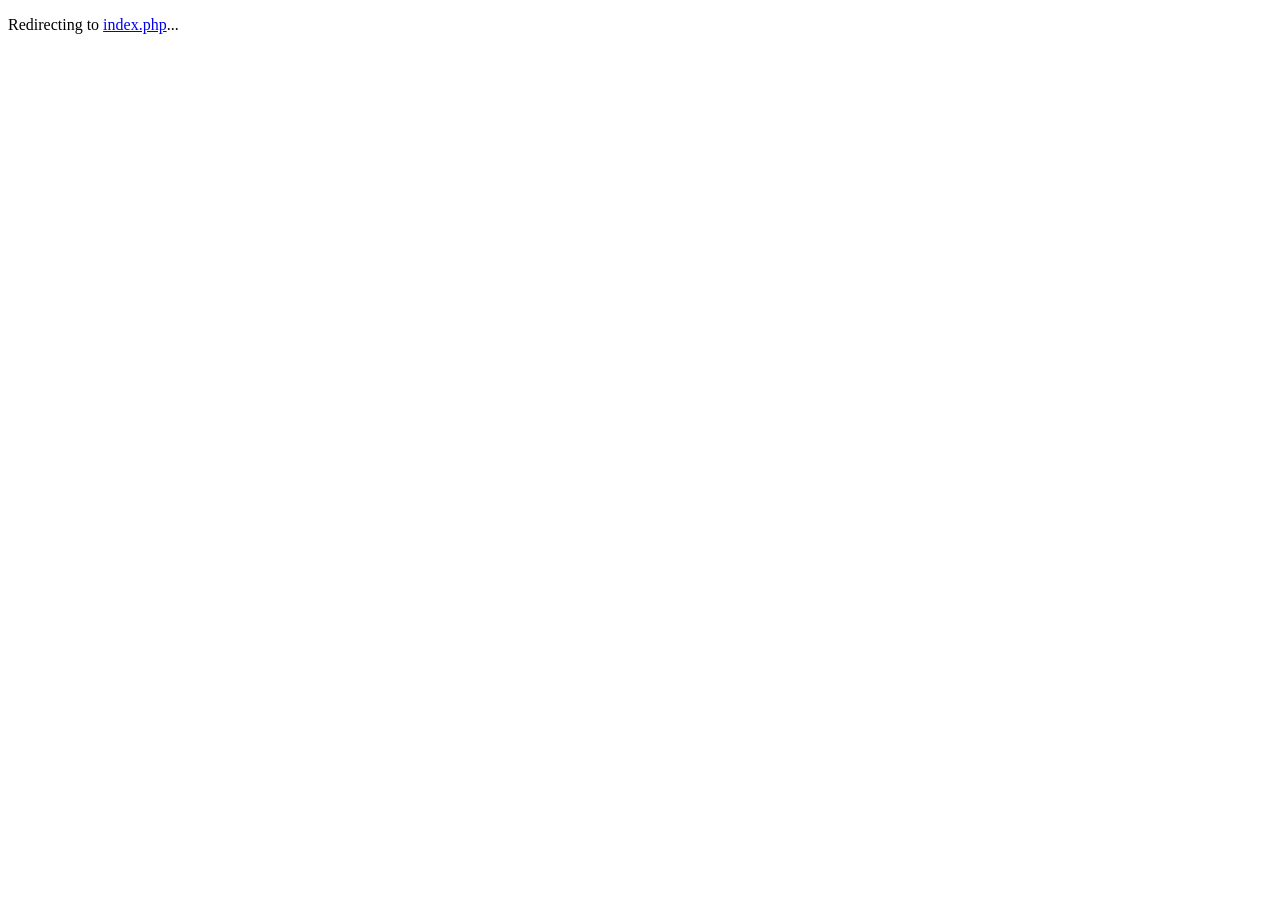
<file: index.html>
<!DOCTYPE html>
<html lang="en">

<head>
    <meta charset="UTF-8">
    <meta http-equiv="refresh" content="0; url=index.php">
    <meta name="viewport" content="width=device-width, initial-scale=1.0">
    <title>Redirecting...</title>
</head>

<body>
    <p>Redirecting to <a href="index.php">index.php</a>...</p>
</body>

</html>
</file>
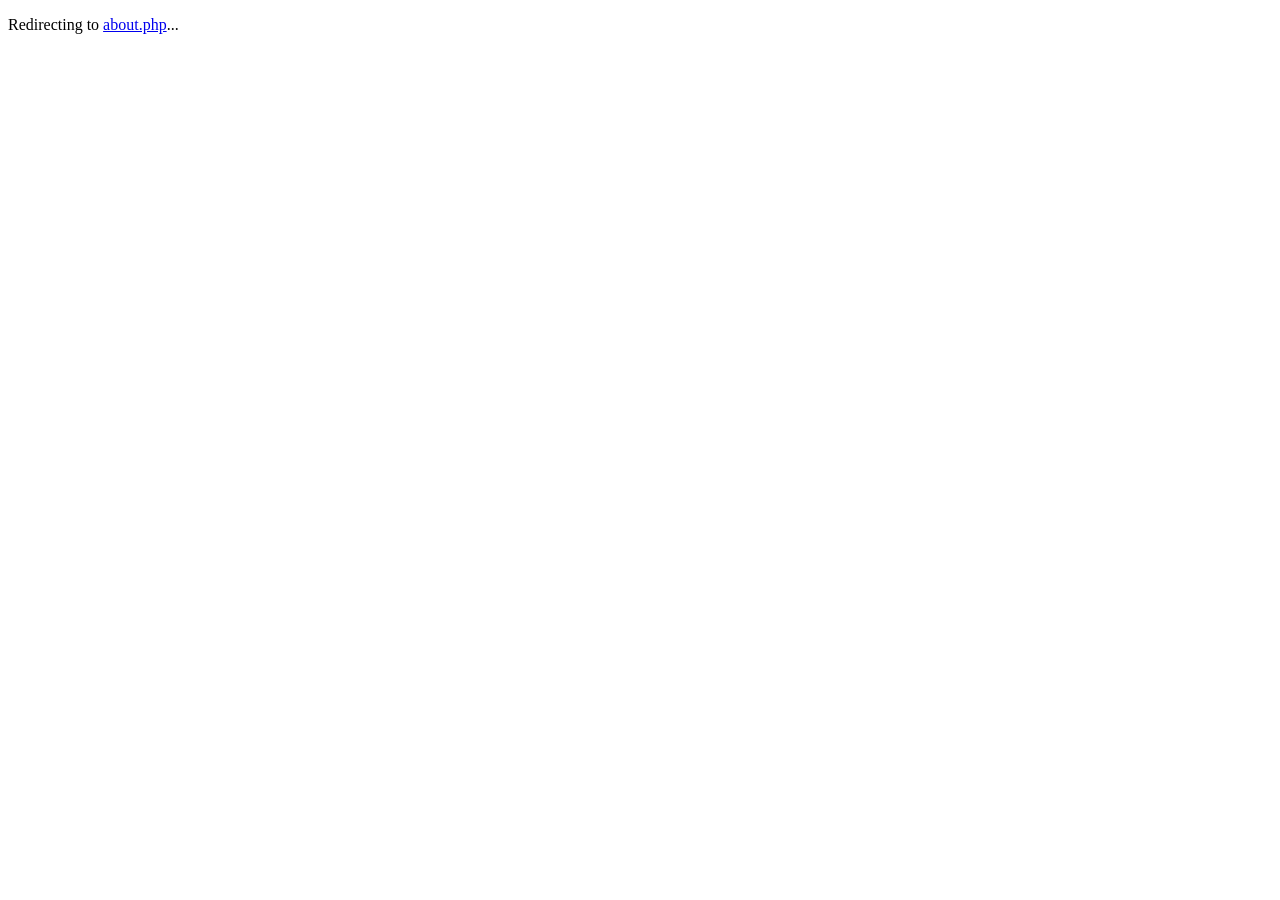
<file: about.html>
<!DOCTYPE html>
<html lang="en">
<head>
    <meta charset="UTF-8">
    <meta http-equiv="refresh" content="0; url=about.php">
    <meta name="viewport" content="width=device-width, initial-scale=1.0">
    <title>Redirecting...</title>
</head>
<body>
    <p>Redirecting to <a href="about.php">about.php</a>...</p>
</body>
</html>
</file>
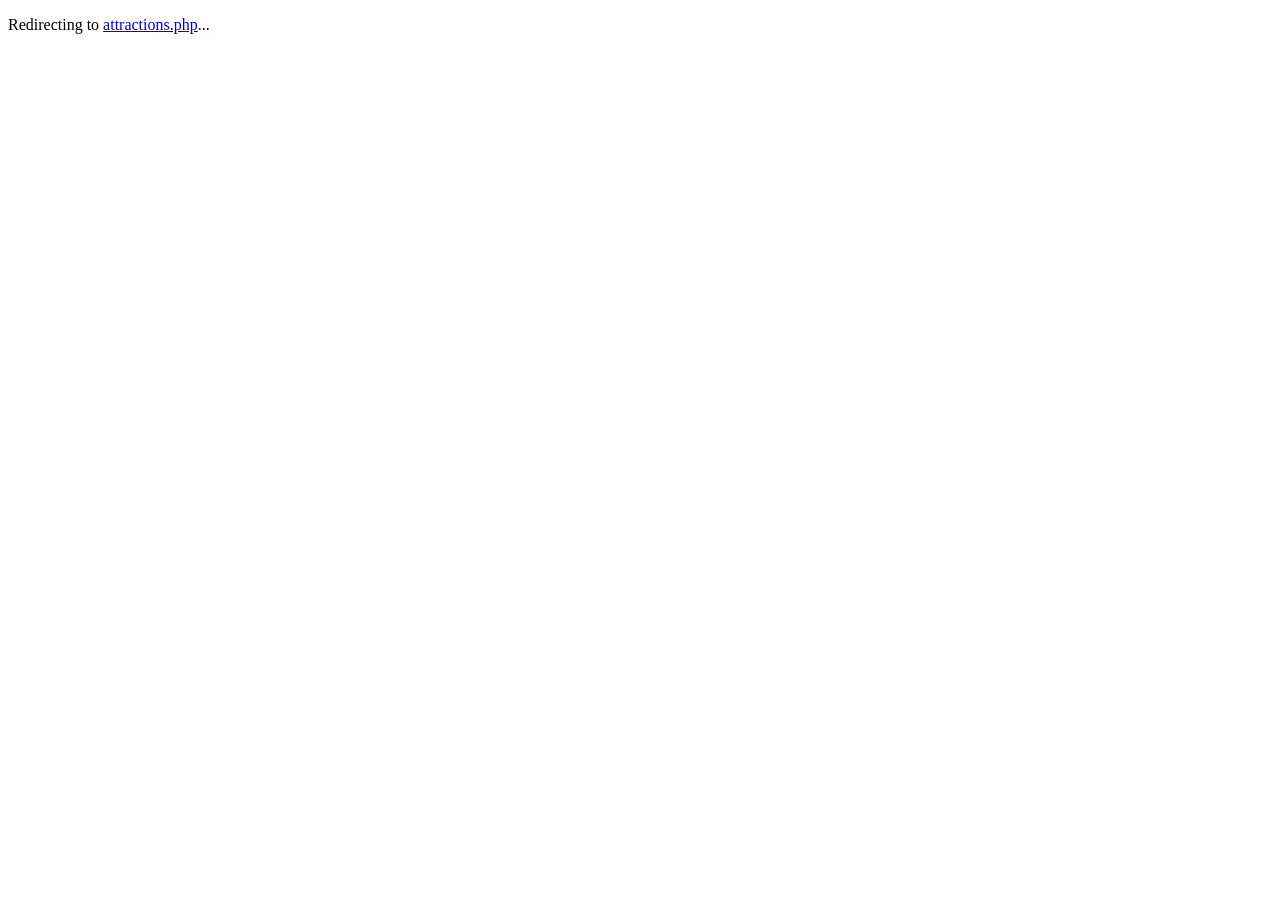
<file: attractions.html>
<!DOCTYPE html>
<html lang="en">
<head>
    <meta charset="UTF-8">
    <meta http-equiv="refresh" content="0; url=attractions.php">
    <meta name="viewport" content="width=device-width, initial-scale=1.0">
    <title>Redirecting...</title>
</head>
<body>
    <p>Redirecting to <a href="attractions.php">attractions.php</a>...</p>
</body>
</html>
</file>
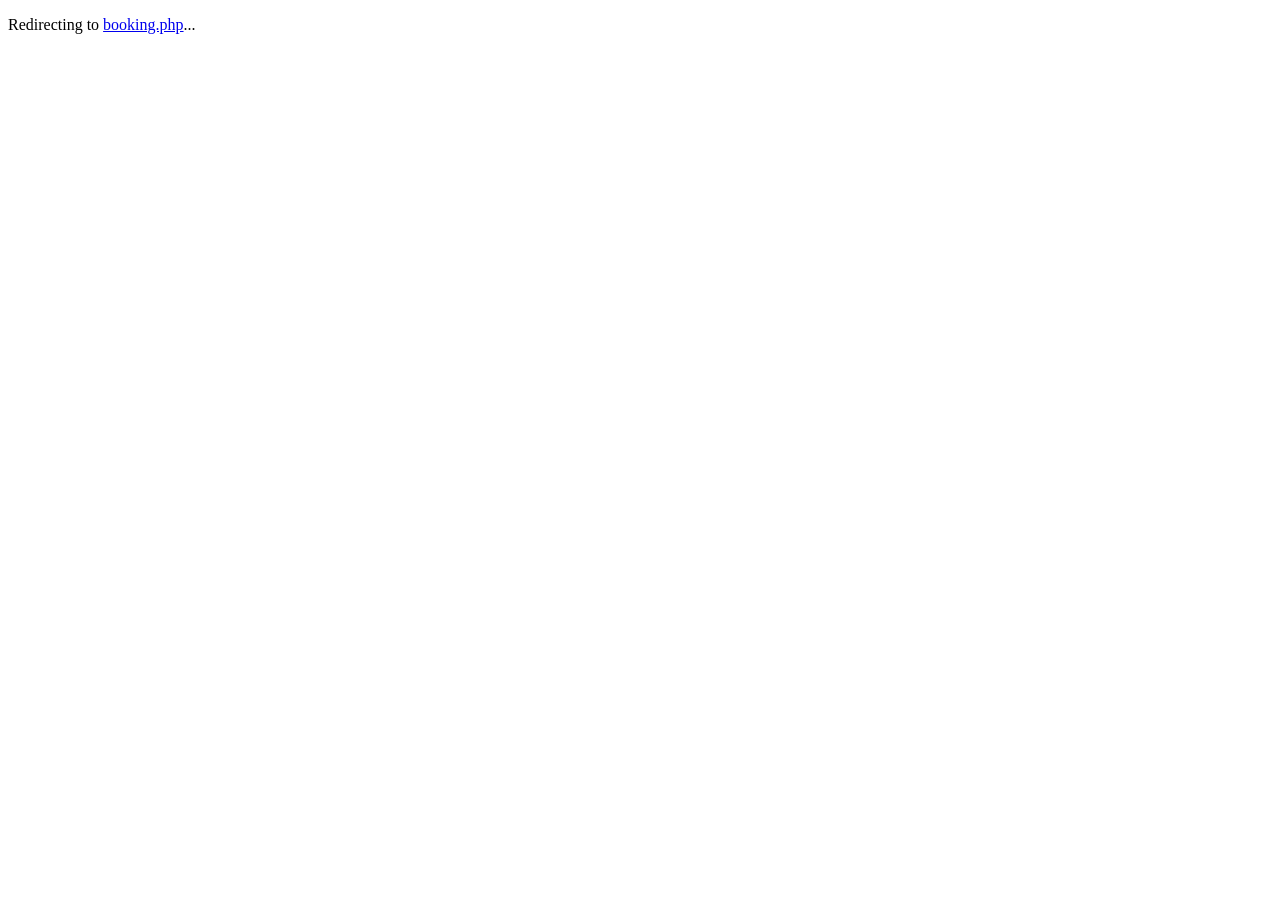
<file: booking.html>
<!DOCTYPE html>
<html lang="en">
<head>
    <meta charset="UTF-8">
    <meta http-equiv="refresh" content="0; url=booking.php">
    <meta name="viewport" content="width=device-width, initial-scale=1.0">
    <title>Redirecting...</title>
</head>
<body>
    <p>Redirecting to <a href="booking.php">booking.php</a>...</p>
</body>
</html>
</file>
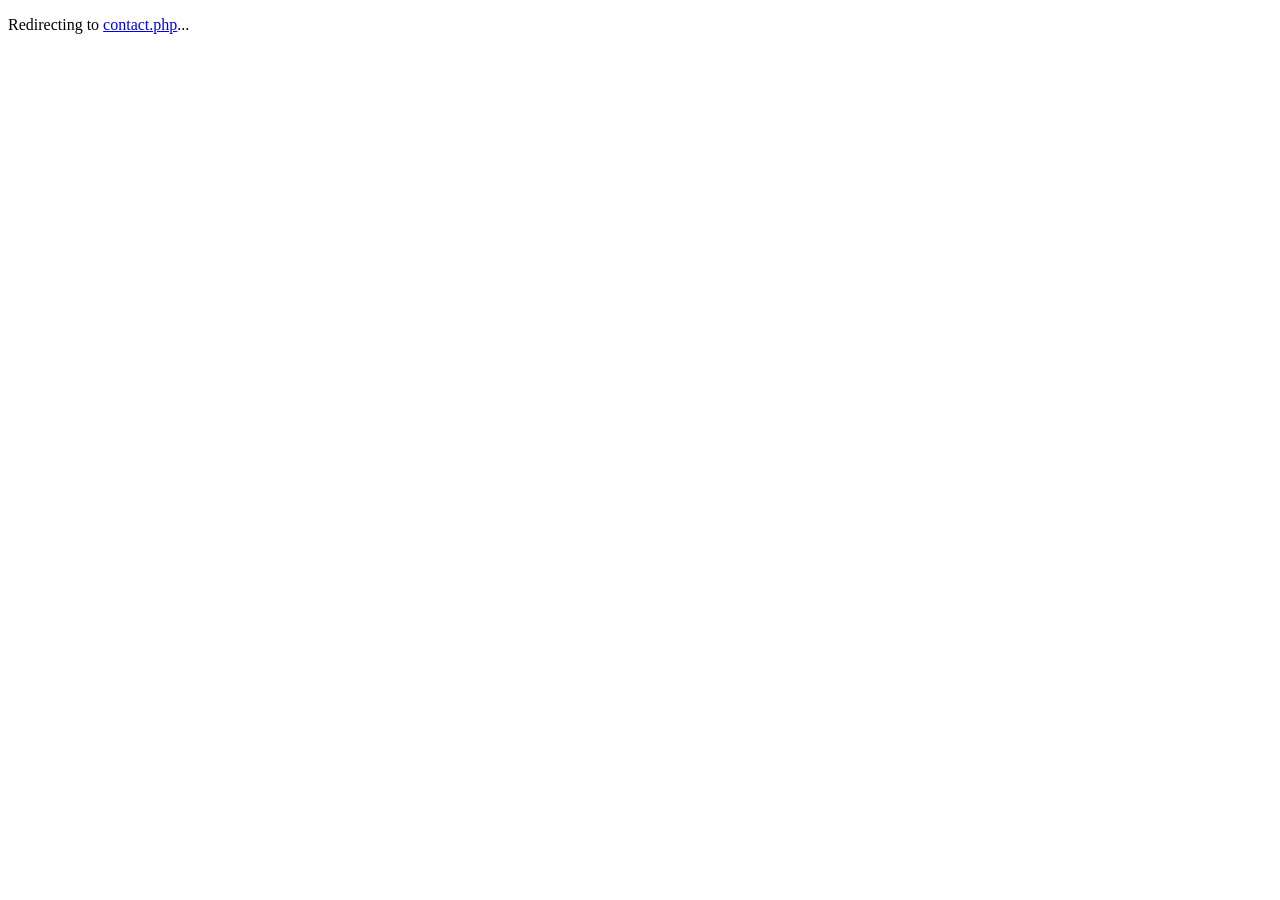
<file: contact.html>
<!DOCTYPE html>
<html lang="en">
<head>
    <meta charset="UTF-8">
    <meta http-equiv="refresh" content="0; url=contact.php">
    <meta name="viewport" content="width=device-width, initial-scale=1.0">
    <title>Redirecting...</title>
</head>
<body>
    <p>Redirecting to <a href="contact.php">contact.php</a>...</p>
</body>
</html>
</file>
